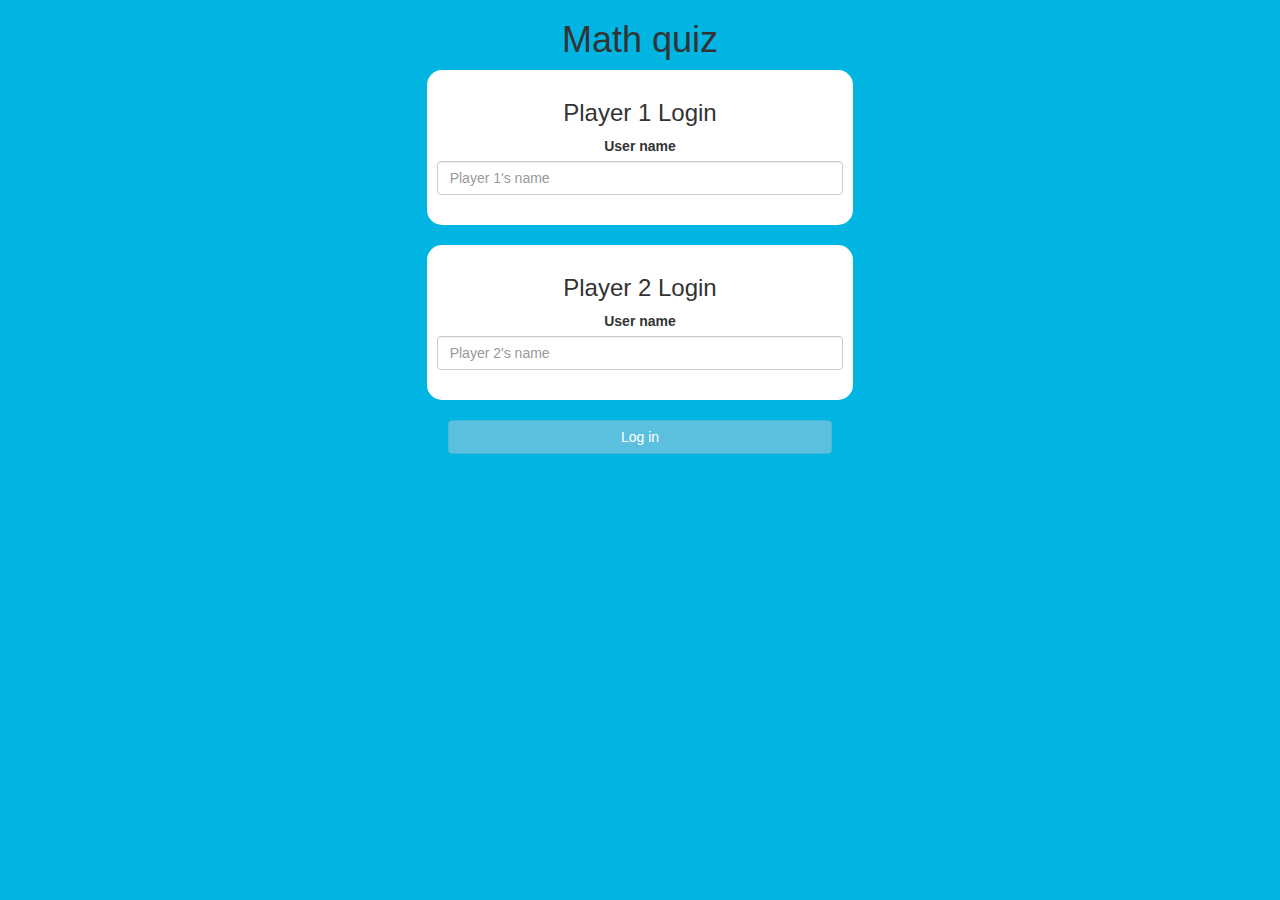
<file: index.html>
<!DOCTYPE html>
<html>
<head>
	<title>Math quiz</title>

<meta name="viewport" content="width=device-width, initial-scale=1">
<link rel="stylesheet" href="https://maxcdn.bootstrapcdn.com/bootstrap/3.4.0/css/bootstrap.min.css">
<script src="https://ajax.googleapis.com/ajax/libs/jquery/3.4.1/jquery.min.js"></script>
<script src="https://maxcdn.bootstrapcdn.com/bootstrap/3.4.0/js/bootstrap.min.js"></script>

<link rel="stylesheet" type="text/css" href="game.css">

<script src="game_login.js"></script>
</head>
<body>
<center>
	<h1>Math quiz</h1>
	<div class="col-lg-4 col-sm-8 col-xs-11 login_div1">
		<h3>Player 1 Login</h3>
		<label>User name</label>
		<input type="text" id="Player1name" class="form-control" placeholder="Player 1's name">
		<br>
	</div>
	<br>
	<div class="col-lg-4 col-sm-8 col-xs-11 login_div2">
		<h3>Player 2 Login</h3>
		<label>User name</label>
		<input type="text" id="Player2name" class="form-control" placeholder="Player 2's name">
		<br>
	</div>
	<br>
	<button style="width: 30%;" class="btn btn-info" onclick="addUserNames()">Log in</button>
</center>
</body>
</html>
</file>
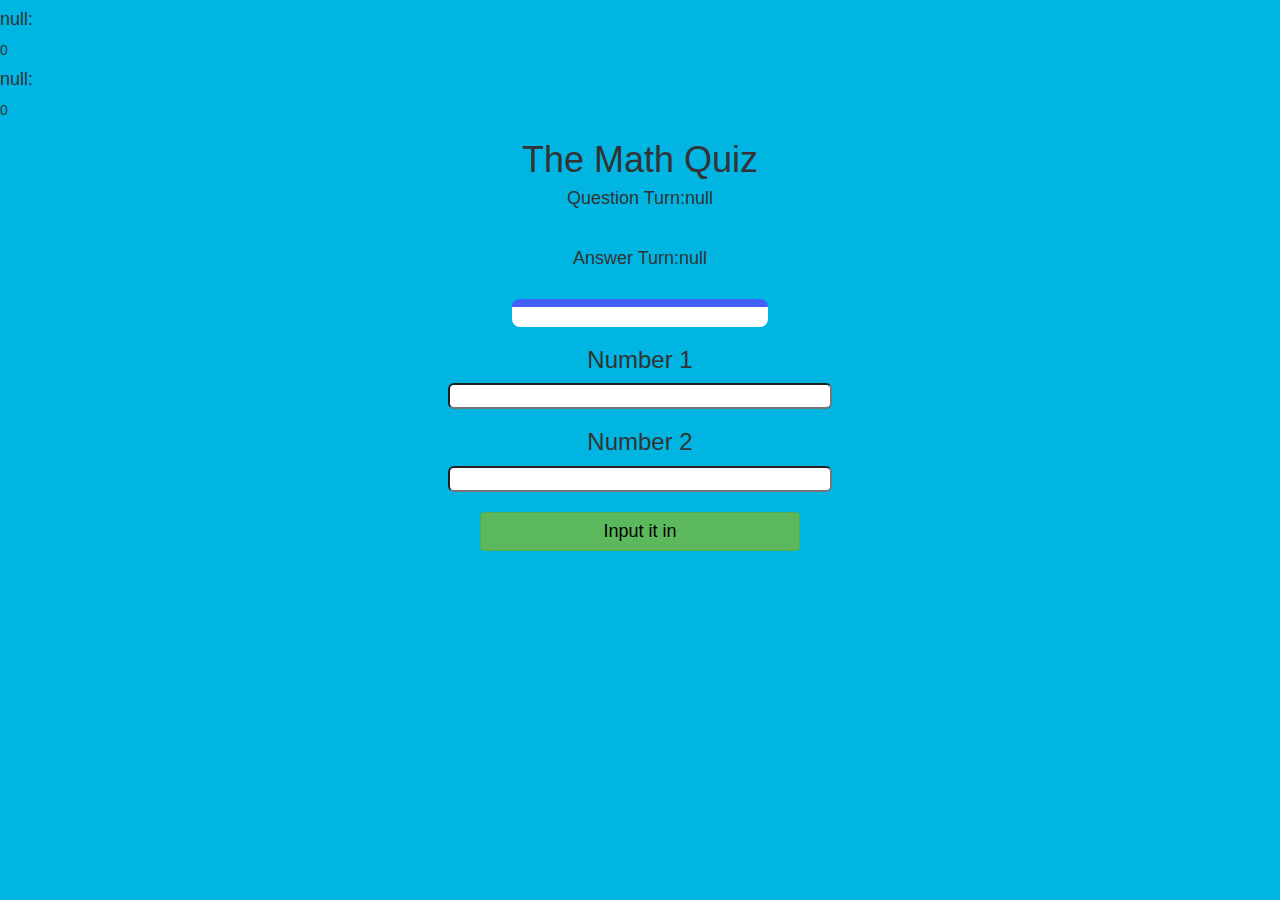
<file: gamepage.html>
<!DOCTYPE html>
<html>
<head>
	<title>Math quiz</title>
<style>
#output{
background:white;
border-radius:8px;
border-top:8px solid #4260f5;
padding:10px;
float:none;
text-align:left;
}
</style>
<meta name="viewport" content="width=device-width, initial-scale=1">
<link rel="stylesheet" href="https://maxcdn.bootstrapcdn.com/bootstrap/3.4.0/css/bootstrap.min.css">
<script src="https://ajax.googleapis.com/ajax/libs/jquery/3.4.1/jquery.min.js"></script>
<script src="https://maxcdn.bootstrapcdn.com/bootstrap/3.4.0/js/bootstrap.min.js"></script>


<link rel="stylesheet" type="text/css" href="game.css">


</head>
<body>
	<h4 id="NameP1"></h4><span id="P1SCORE"></span>
	<br>
	<h4 id="NameP2"></h4><span id="P2SCORE"></span>

	<div class = "container"></div>
<center>
<h1>The Math Quiz</h1>
<h4 id="Question"></h4>
<br>
<h4 id="Answer"></h4>
<br>
<div id="output" class="col-lg-6" style="width:20%;background:white;border-radius:8px;border-top:8px solid #4260f5;padding:10px;float:none;text-align:left;"></div>

<h3>Number 1</h1>
<input id="Int1" type = "number" style="border-radius:6px; width:30%;">

<h3>Number 2</h1>
<input id="Int2" type = "number" style="border-radius:6px; width:30%;">

<br>
<br>

<button id="sendMath" onclick="sendMathIntegers()" class="btn btn-success" style="width:25%; color:black; font-size: large;">Input it in</button>
</center>
<script src="game_page.js"></script>
</body>
</html>
</file>
<file: game.css>
body
{
	background: rgb(0, 181, 226);
}

	.login_div1 , .login_div2
	{
		background: white;
		padding: 10px;
		float: none;
		border-radius: 15px;
	}


#player1_name , #player2_name
{
	display: inline-block;
	margin-left: 20px;
}
#word
{
	width: 60%;
}
#word_display
{
	letter-spacing: 5px;
}
#output
{
background: white;
border-radius: 10px;
border-top: 10px solid #AA4465;
padding: 10px;
float: none;
text-align: left;
}
</file>
